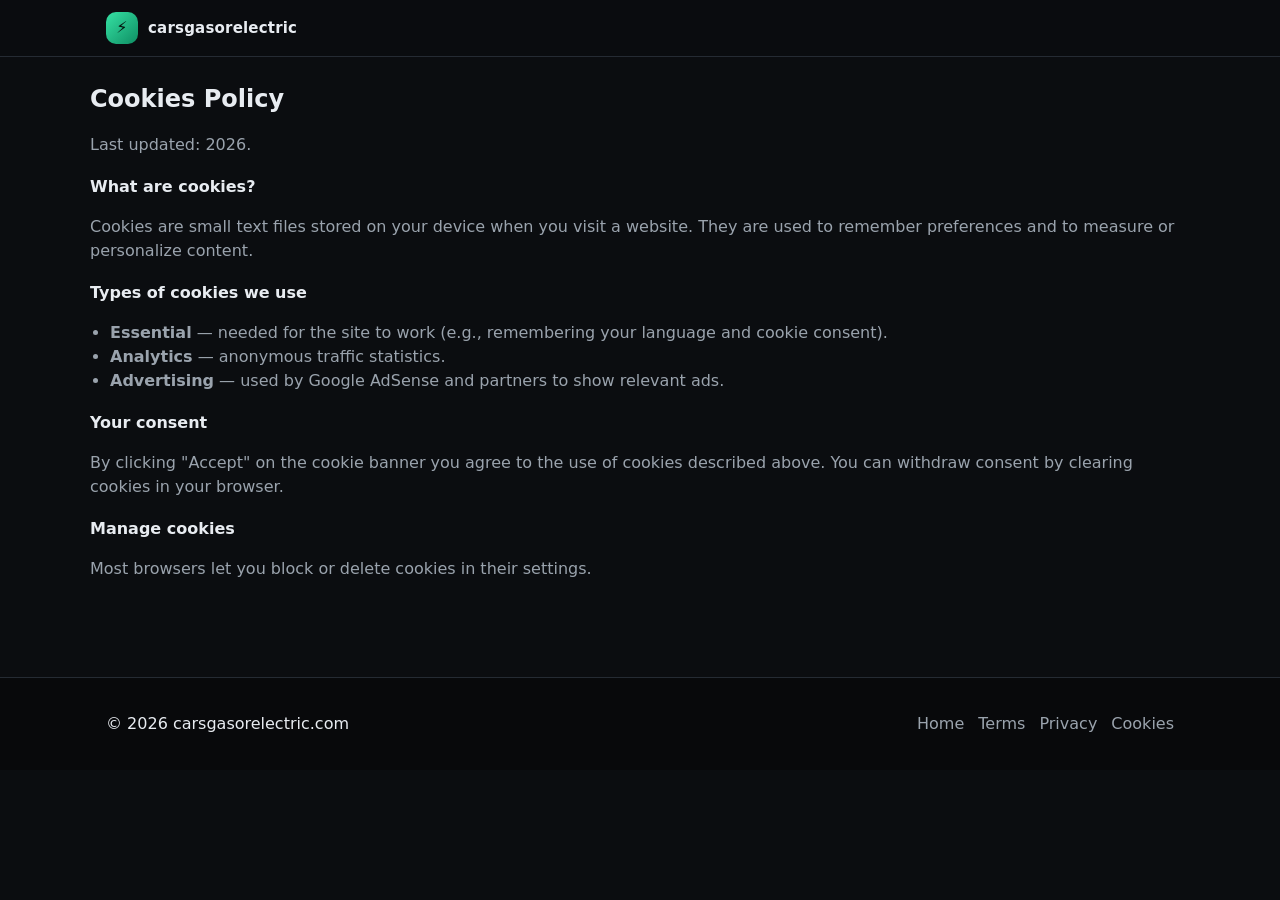
<file: cookies.html>
<!DOCTYPE html>
<html lang="en"><head>
<meta charset="UTF-8" />
<meta name="viewport" content="width=device-width, initial-scale=1" />
<title>Cookies Policy | carsgasorelectric.com</title>
<meta name="description" content="How we use cookies and how you can manage your consent." />
<meta name="robots" content="index, follow" />
<link rel="canonical" href="https://carsgasorelectric.com/cookies.html" />
<link rel="stylesheet" href="style.css" />
</head><body>
<header class="topbar"><div class="container topbar-inner">
  <a href="index.html" class="brand"><span class="brand-logo">⚡</span><span class="brand-name">carsgasorelectric</span></a>
</div></header>
<main class="container legal">
  <h1>Cookies Policy</h1>
  <p>Last updated: 2026.</p>
  <h2>What are cookies?</h2>
  <p>Cookies are small text files stored on your device when you visit a website. They are used to remember preferences and to measure or personalize content.</p>
  <h2>Types of cookies we use</h2>
  <ul>
    <li><strong>Essential</strong> — needed for the site to work (e.g., remembering your language and cookie consent).</li>
    <li><strong>Analytics</strong> — anonymous traffic statistics.</li>
    <li><strong>Advertising</strong> — used by Google AdSense and partners to show relevant ads.</li>
  </ul>
  <h2>Your consent</h2>
  <p>By clicking "Accept" on the cookie banner you agree to the use of cookies described above. You can withdraw consent by clearing cookies in your browser.</p>
  <h2>Manage cookies</h2>
  <p>Most browsers let you block or delete cookies in their settings.</p>
</main>
<footer class="footer"><div class="container foot">
  <p>© <span id="y"></span> carsgasorelectric.com</p>
  <nav><a href="index.html">Home</a><a href="termos.html">Terms</a><a href="privacidade.html">Privacy</a><a href="cookies.html">Cookies</a></nav>
</div></footer>
<script>document.getElementById("y").textContent=new Date().getFullYear();</script>
</body></html>
</file>
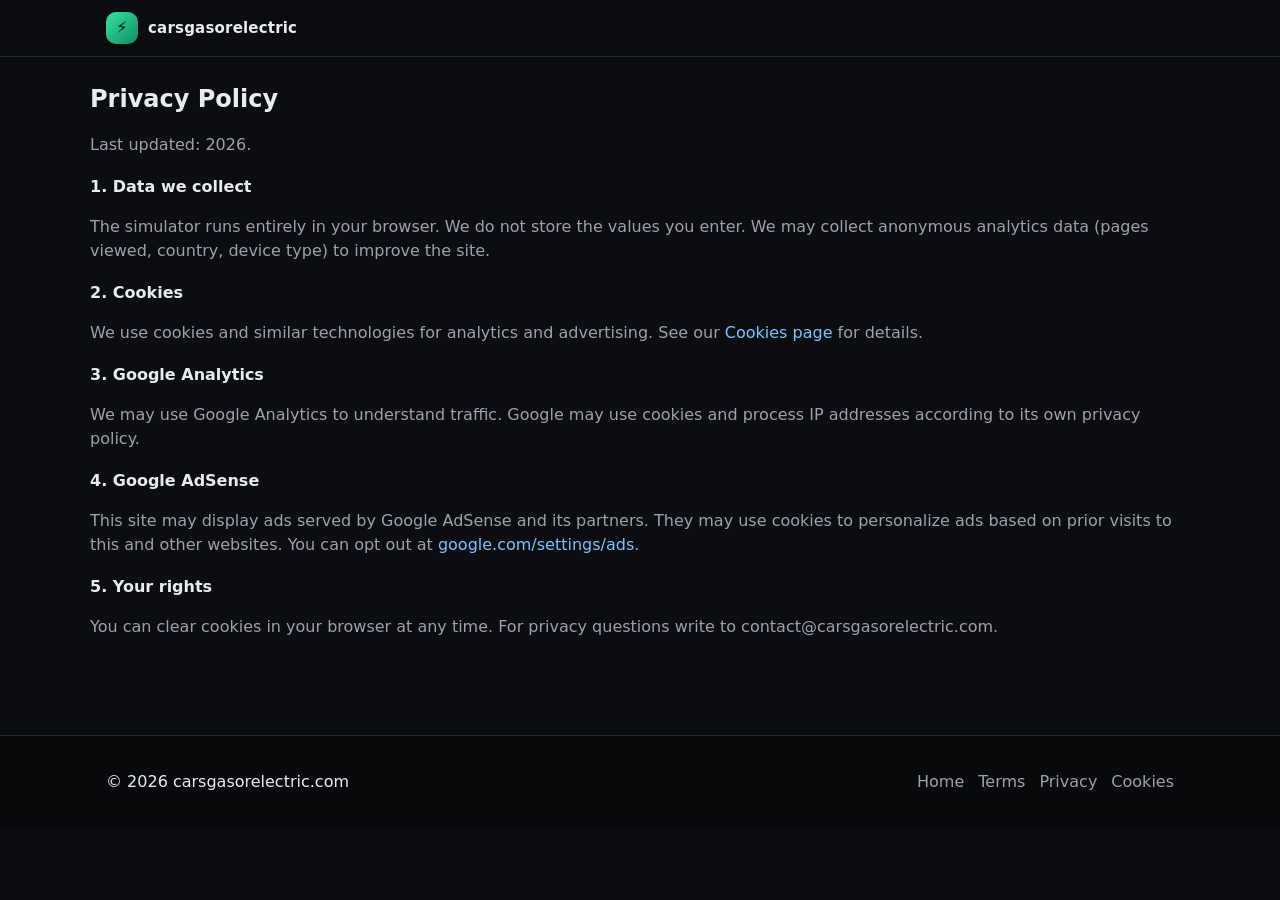
<file: privacidade.html>
<!DOCTYPE html>
<html lang="en"><head>
<meta charset="UTF-8" />
<meta name="viewport" content="width=device-width, initial-scale=1" />
<title>Privacy Policy | carsgasorelectric.com</title>
<meta name="description" content="Privacy policy: data collection, cookies, Google Analytics and AdSense." />
<meta name="robots" content="index, follow" />
<link rel="canonical" href="https://carsgasorelectric.com/privacidade.html" />
<link rel="stylesheet" href="style.css" />
</head><body>
<header class="topbar"><div class="container topbar-inner">
  <a href="index.html" class="brand"><span class="brand-logo">⚡</span><span class="brand-name">carsgasorelectric</span></a>
</div></header>
<main class="container legal">
  <h1>Privacy Policy</h1>
  <p>Last updated: 2026.</p>
  <h2>1. Data we collect</h2>
  <p>The simulator runs entirely in your browser. We do not store the values you enter. We may collect anonymous analytics data (pages viewed, country, device type) to improve the site.</p>
  <h2>2. Cookies</h2>
  <p>We use cookies and similar technologies for analytics and advertising. See our <a href="cookies.html">Cookies page</a> for details.</p>
  <h2>3. Google Analytics</h2>
  <p>We may use Google Analytics to understand traffic. Google may use cookies and process IP addresses according to its own privacy policy.</p>
  <h2>4. Google AdSense</h2>
  <p>This site may display ads served by Google AdSense and its partners. They may use cookies to personalize ads based on prior visits to this and other websites. You can opt out at <a href="https://www.google.com/settings/ads" rel="noopener">google.com/settings/ads</a>.</p>
  <h2>5. Your rights</h2>
  <p>You can clear cookies in your browser at any time. For privacy questions write to contact@carsgasorelectric.com.</p>
</main>
<footer class="footer"><div class="container foot">
  <p>© <span id="y"></span> carsgasorelectric.com</p>
  <nav><a href="index.html">Home</a><a href="termos.html">Terms</a><a href="privacidade.html">Privacy</a><a href="cookies.html">Cookies</a></nav>
</div></footer>
<script>document.getElementById("y").textContent=new Date().getFullYear();</script>
</body></html>
</file>
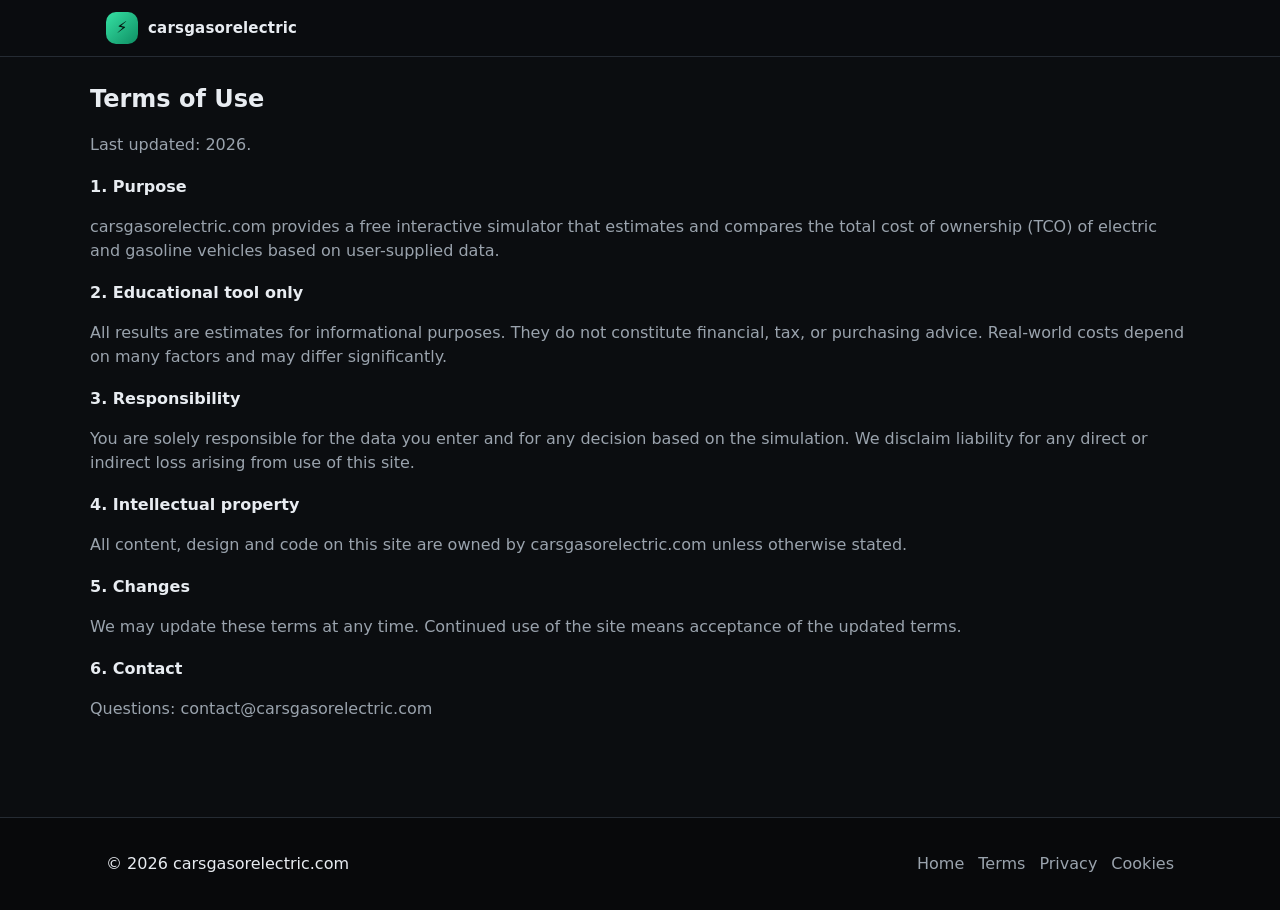
<file: termos.html>
<!DOCTYPE html>
<html lang="en"><head>
<meta charset="UTF-8" />
<meta name="viewport" content="width=device-width, initial-scale=1" />
<title>Terms of Use | carsgasorelectric.com</title>
<meta name="description" content="Terms of use for the electric vs gasoline car TCO simulator." />
<meta name="robots" content="index, follow" />
<link rel="canonical" href="https://carsgasorelectric.com/termos.html" />
<link rel="stylesheet" href="style.css" />
</head><body>
<header class="topbar"><div class="container topbar-inner">
  <a href="index.html" class="brand"><span class="brand-logo">⚡</span><span class="brand-name">carsgasorelectric</span></a>
</div></header>
<main class="container legal">
  <h1>Terms of Use</h1>
  <p>Last updated: 2026.</p>
  <h2>1. Purpose</h2>
  <p>carsgasorelectric.com provides a free interactive simulator that estimates and compares the total cost of ownership (TCO) of electric and gasoline vehicles based on user-supplied data.</p>
  <h2>2. Educational tool only</h2>
  <p>All results are estimates for informational purposes. They do not constitute financial, tax, or purchasing advice. Real-world costs depend on many factors and may differ significantly.</p>
  <h2>3. Responsibility</h2>
  <p>You are solely responsible for the data you enter and for any decision based on the simulation. We disclaim liability for any direct or indirect loss arising from use of this site.</p>
  <h2>4. Intellectual property</h2>
  <p>All content, design and code on this site are owned by carsgasorelectric.com unless otherwise stated.</p>
  <h2>5. Changes</h2>
  <p>We may update these terms at any time. Continued use of the site means acceptance of the updated terms.</p>
  <h2>6. Contact</h2>
  <p>Questions: contact@carsgasorelectric.com</p>
</main>
<footer class="footer"><div class="container foot">
  <p>© <span id="y"></span> carsgasorelectric.com</p>
  <nav><a href="index.html">Home</a><a href="termos.html">Terms</a><a href="privacidade.html">Privacy</a><a href="cookies.html">Cookies</a></nav>
</div></footer>
<script>document.getElementById("y").textContent=new Date().getFullYear();</script>
</body></html>
</file>
<file: style.css>
/* carsgasorelectric.com — dark, mobile-first, app-like */
*,*::before,*::after{box-sizing:border-box}
html,body{margin:0;padding:0;background:#0b0d10;color:#e8ecf1;font-family:-apple-system,BlinkMacSystemFont,"Segoe UI",Roboto,Inter,system-ui,sans-serif;-webkit-font-smoothing:antialiased;line-height:1.5}
img{max-width:100%;display:block}
a{color:#7cc4ff;text-decoration:none}
a:hover{text-decoration:underline}
button,input,select{font:inherit;color:inherit}

:root{
  --bg:#0b0d10;
  --surface:#13171c;
  --surface-2:#1a1f26;
  --border:#252b33;
  --muted:#9aa3ad;
  --text:#e8ecf1;
  --primary:#36e2a4;     /* electric green */
  --primary-2:#1bbf85;
  --accent:#ffb84d;      /* gas orange */
  --danger:#ff6b6b;
  --radius:14px;
  --shadow:0 6px 24px rgba(0,0,0,.35);
}

.container{width:100%;max-width:1100px;margin:0 auto;padding:0 16px}

/* Topbar */
.topbar{position:sticky;top:0;z-index:10;background:rgba(11,13,16,.85);backdrop-filter:saturate(140%) blur(10px);border-bottom:1px solid var(--border)}
.topbar-inner{display:flex;align-items:center;justify-content:space-between;height:56px}
.brand{display:flex;align-items:center;gap:10px;color:var(--text);font-weight:700;letter-spacing:.2px}
.brand-logo{display:inline-grid;place-items:center;width:32px;height:32px;border-radius:10px;background:linear-gradient(135deg,var(--primary),#0e8e63);color:#06140e;font-weight:900}
.brand-name{font-size:15px}
.brand .accent{color:var(--accent)}
.brand .accent2{color:var(--primary)}
.lang select{background:var(--surface);border:1px solid var(--border);border-radius:10px;padding:6px 10px;color:var(--text)}

/* Hero */
.hero{padding:24px 0 8px}
.hero h1{font-size:clamp(22px,4.5vw,34px);margin:0 0 6px;line-height:1.2;letter-spacing:-.01em}
.lede{color:var(--muted);margin:0 0 8px;max-width:62ch}

/* Tabs */
.tabs{display:flex;gap:6px;background:var(--surface);border:1px solid var(--border);padding:6px;border-radius:14px;margin:14px 0}
.tab{flex:1;padding:10px 12px;border:0;background:transparent;color:var(--muted);border-radius:10px;cursor:pointer;font-weight:600;font-size:14px}
.tab.active{background:var(--surface-2);color:var(--text);box-shadow:inset 0 0 0 1px var(--border)}

/* Panels */
.panel{display:none}
.panel.active{display:block;animation:fade .25s ease}
@keyframes fade{from{opacity:0;transform:translateY(4px)}to{opacity:1;transform:none}}

/* Grid + cards */
.grid{display:grid;grid-template-columns:1fr;gap:14px}
@media(min-width:760px){.grid{grid-template-columns:repeat(3,1fr)}}
.grid-4{grid-template-columns:repeat(2,1fr)}
@media(min-width:760px){.grid-4{grid-template-columns:repeat(4,1fr)}}

.card{background:var(--surface);border:1px solid var(--border);border-radius:var(--radius);padding:16px;box-shadow:var(--shadow)}
.card h2{margin:0 0 12px;font-size:16px;letter-spacing:.2px}
.card label{display:block;font-size:12px;color:var(--muted);margin:10px 0 6px}
.card input{width:100%;background:var(--surface-2);border:1px solid var(--border);border-radius:10px;padding:11px 12px;outline:none;transition:border-color .15s, box-shadow .15s}
.card input:focus{border-color:var(--primary);box-shadow:0 0 0 3px rgba(54,226,164,.15)}

/* Actions */
.actions{display:flex;gap:10px;margin:16px 0 4px;flex-wrap:wrap}
.btn-primary{background:linear-gradient(135deg,var(--primary),var(--primary-2));color:#06140e;border:0;padding:12px 18px;border-radius:12px;font-weight:700;cursor:pointer;min-height:44px;flex:1}
.btn-primary:hover{filter:brightness(1.05)}
.btn-ghost{background:transparent;color:var(--text);border:1px solid var(--border);padding:12px 18px;border-radius:12px;cursor:pointer;min-height:44px}

/* KPIs */
.kpi{background:var(--surface);border:1px solid var(--border);border-radius:var(--radius);padding:14px;display:flex;flex-direction:column;gap:6px;min-height:84px;justify-content:center}
.kpi-label{color:var(--muted);font-size:12px;text-transform:uppercase;letter-spacing:.06em}
.kpi strong{font-size:20px;letter-spacing:-.01em}

.verdict{margin-top:14px}
.verdict.good{border-color:rgba(54,226,164,.35);background:linear-gradient(180deg,rgba(54,226,164,.08),var(--surface))}
.verdict.bad{border-color:rgba(255,184,77,.35);background:linear-gradient(180deg,rgba(255,184,77,.08),var(--surface))}

/* Charts */
.chart-wrap{position:relative;width:100%;height:300px}
@media(min-width:760px){.chart-wrap{height:360px}}

/* Ad slot */
.ad-slot{display:flex;align-items:center;justify-content:center;min-height:90px;margin:14px 0;border:1px dashed var(--border);border-radius:12px;color:var(--muted);font-size:12px;background:rgba(255,255,255,.02)}

/* SEO content */
.seo{margin:24px 0 40px;color:#cfd6df}
.seo h2{font-size:18px;margin:18px 0 8px}
.seo h3{font-size:15px;margin:14px 0 6px;color:var(--text)}
.seo p{margin:0 0 8px;color:var(--muted)}

/* Footer */
.footer{border-top:1px solid var(--border);background:#08090b;margin-top:20px}
.foot{display:flex;flex-direction:column;gap:8px;padding:18px 16px;align-items:flex-start}
.foot nav{display:flex;gap:14px;flex-wrap:wrap}
.foot a{color:var(--muted)}
@media(min-width:760px){.foot{flex-direction:row;justify-content:space-between;align-items:center}}

/* Cookie banner */
.cookie-banner{position:fixed;left:12px;right:12px;bottom:12px;background:var(--surface);border:1px solid var(--border);border-radius:14px;padding:14px;display:flex;flex-direction:column;gap:10px;box-shadow:var(--shadow);z-index:50}
.cookie-banner p{margin:0;color:var(--muted);font-size:14px}
@media(min-width:640px){.cookie-banner{flex-direction:row;align-items:center;justify-content:space-between;left:auto;right:16px;bottom:16px;max-width:560px}}

/* Legal pages */
.legal{padding:24px 0 60px}
.legal h1{font-size:24px;margin:0 0 8px}
.legal h2{font-size:16px;margin:18px 0 6px}
.legal p,.legal li{color:var(--muted)}
.legal ul{padding-left:20px}

/* Prevent horizontal overflow */
html,body{overflow-x:hidden}
</file>
